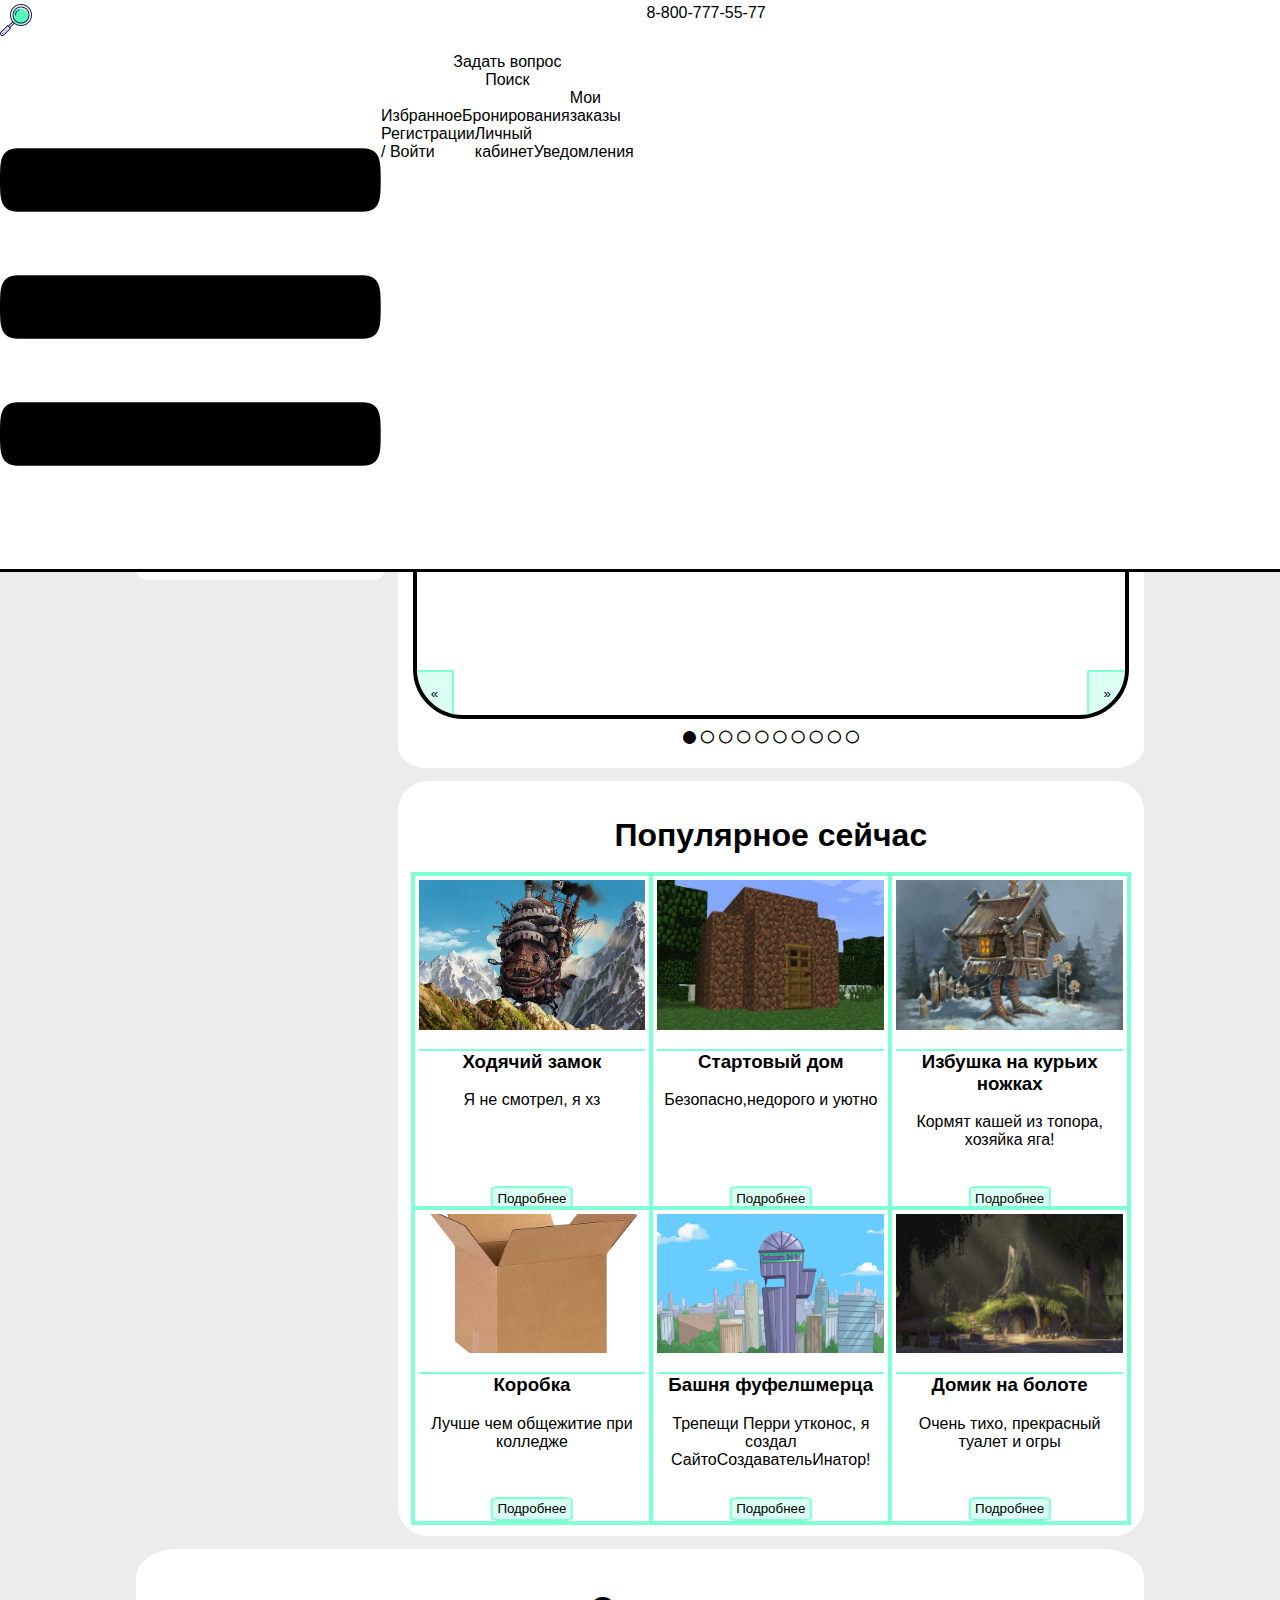
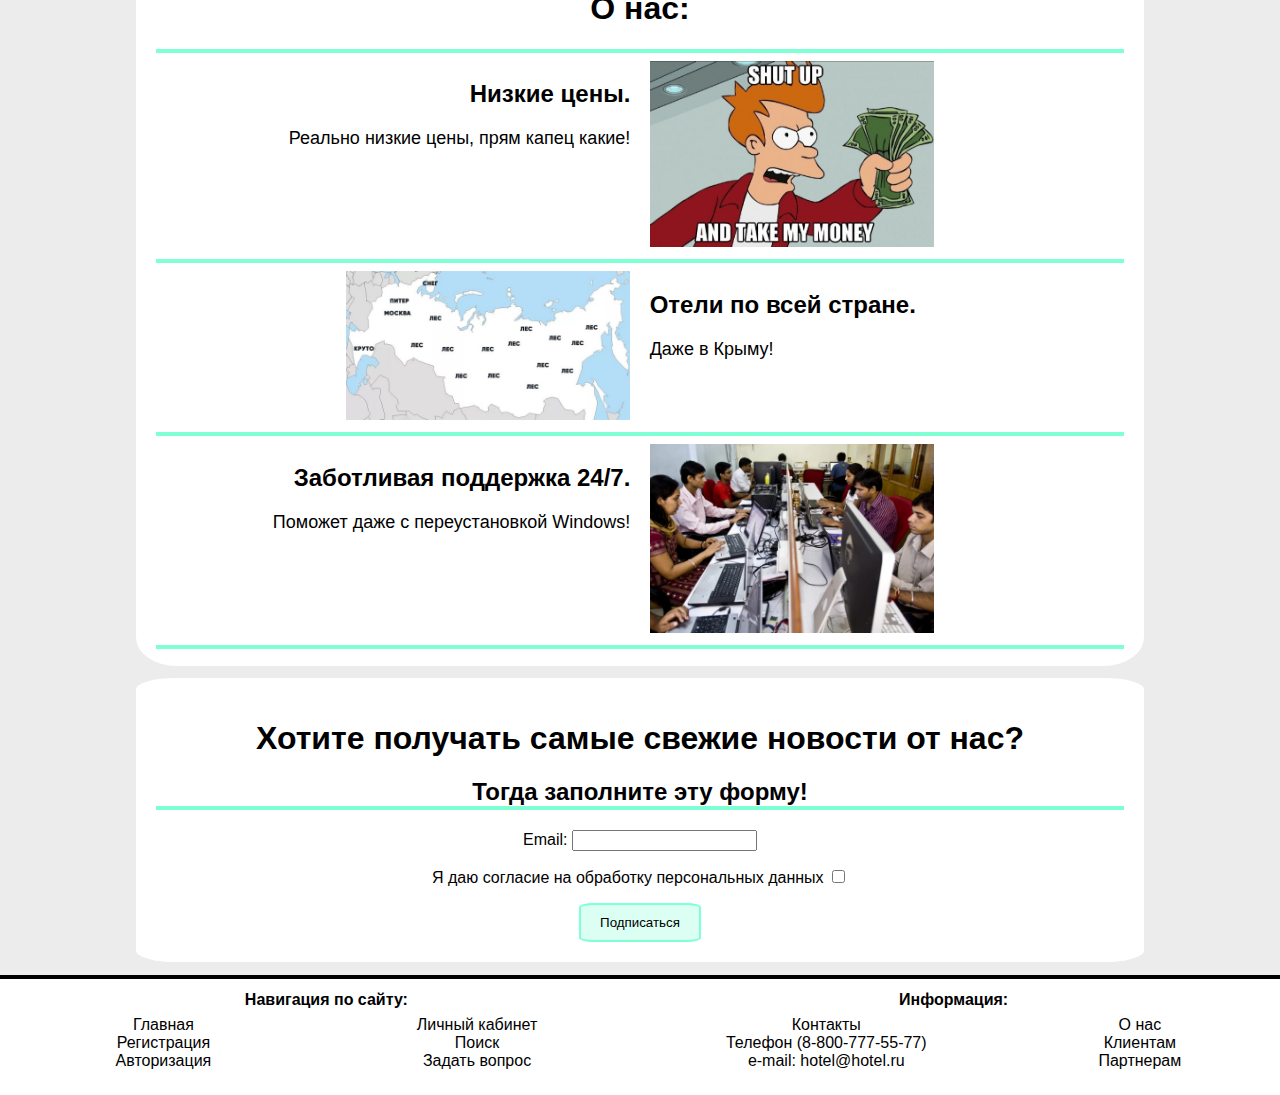
<file: index.html>
<!DOCTYPE html>
<html lang="en">
<head>
    <meta charset="UTF-8">
    <meta name="viewport" content="width=device-width, initial-scale=1">
    <link rel="stylesheet" href="./styles/style.css">
    <title>Home</title>
</head>
<body>
    <header id="main-header">
        <div id="logo"><img src="./img/logo.png" alt="logo"></div>
        <div id="tel">8-800-777-55-77</div>
        <div id="menu">
            <div id="burger-button">
                <img src="./img/burger-icon.png" alt="">
            </div>
                <div id="main">
                    <div id="information">
                        <div>Задать вопрос</div>
                    </div>
                    <div id="search">
                        <a href="./pages/search.html">Поиск</a>
                    </div>
                    <div id="main-bar">
                        <div>Избранное</div> 
                        <div>Бронирования</div>
                        <div>Мои заказы</div>
                    </div>
                    <div id="account">
                        <div><a href="./pages/register.html">Регистрации</a> / <a href="./pages/login.html">Войти</a></div>
                        <div class="account-button"><a href="./pages/profile.html">Личный кабинет</a></div>
                        <div class="account-button">Уведомления</div>
                    </div>
                </div>
        </div>
    </header>
    <header id="main-header-mobile">

    </header>
    <div id="content">
        <div class="element" id="fast-search">
            <h1>Наиболее быстрый поиск из всех возможных!</h1>
            <div id="search-block">
                <input id="fast-search-input" type="search" placeholder="Поиск..." list="fast-search-list">
                <button>Найти!</button>
                <datalist id="fast-search-list">
                    <option value="Домик Шрека">
                    <option value="Трансильванский отель">
                    <option value="ходячий замок"></option>
                    <option value="Подсобка Гарри Поттера"></option>
                </datalist>
            </div>
        </div>
        <div class="element" id="place">
            <div id="search-form">
                <h1>Заморочиться с поиском!</h1>
                <button class="func-button">Найти!</button>
                <p>Страна и город: <input type="text" placeholder="Введите город и страну..."></p>
                <p>Заезд: <input type="date"></p>
                <p>Выезд: <input type="date"></p>
                <p>Количество гостей: <input style="width: 40px;" type="number" min="1" placeholder="..."></p>
            </div>
            <div id="image-content">
                <h1>Топ 10 отелей России!</h1>
                <div id="slider">
                    <div id="slides">
                        <div class="slide">
                            <div class="slide-img">
                                <img src="./pictures/top-ten/castle.jpg" alt="">
                            </div>
                            <h3>Ходячий замок</h3>
                            <p>Я не смотрел, я хз</p>
                            <button class="func-button">Подробнее</button>
                        </div>
                        <div class="slide">
                            <div class="slide-img">
                                <img src="./pictures/top-ten/transilvania.jpg" alt="">
                            </div>
                            <h3>Отель Трансильванский</h3>
                            <p>Очень уютный, добрый персонал, много свежей крови.</p>
                            <button class="func-button">Подробнее</button>
                        </div>
                        <div class="slide">
                            <div class="slide-img">
                                <img src="./pictures/top-ten/izba.jpg" alt="">
                            </div>
                            <h3>Избушка на курьих ножках</h3>
                            <p>Кормят кашей из топора, хозяйка яга!</p>
                            <button class="func-button">Подробнее</button>
                        </div>
                        <div class="slide">
                            <div class="slide-img">
                                <img src="./pictures/top-ten/shreck-house.jpg" alt="">
                            </div>
                            <h3>Домик на болоте</h3>
                            <p>Очень тихо, прекрасный туалет и огры</p>
                            <button class="func-button">Подробнее</button>
                        </div>
                        <div class="slide">
                            <div class="slide-img">
                                <img src="./pictures/top-ten/corob.jpg" alt="">
                            </div>
                            <h3>Коробка</h3>
                            <p>Лучше чем общежитие при колледже</p>
                            <button class="func-button">Подробнее</button>
                        </div>
                        <div class="slide">
                            <div class="slide-img">
                                <img src="./pictures/top-ten/foster.jpg" alt="">
                            </div>
                            <h3>Дом фостер</h3>
                            <p>Подходит для весёлой жизни</p>
                            <button class="func-button">Подробнее</button>
                        </div>
                        <div class="slide">
                            <div class="slide-img">
                                <img src="./pictures/top-ten/fufel.jpg" alt="">
                            </div>
                            <h3>Башня фуфелшмерца</h3>
                            <p>Трепещи Перри утконос, я создал СайтоСоздавательИнатор!</p>
                            <button class="func-button">Подробнее</button>
                        </div>
                        <div class="slide">
                            <div class="slide-img">
                                <img src="./pictures/top-ten/garry.jpg" alt="">
                            </div>
                            <h3>Чулан Гарри Поттера</h3>
                            <p>Волшебное место и совятина на завтрак</p>
                            <button class="func-button">Подробнее</button>
                        </div>
                        <div class="slide">
                            <div class="slide-img">
                                <img src="./pictures/top-ten/griffin.jpg" alt="">
                            </div>
                            <h3>Обычный дом</h3>
                            <p>Дом у дороги!</p>
                            <button class="func-button">Подробнее</button>
                        </div>
                        <div class="slide">
                            <div class="slide-img">
                                <img src="./pictures/top-ten/minecraft.jpg" alt="">
                            </div>
                            <h3>Стартовый дом</h3>
                            <p>Безопасно, недорого и уютно</p>
                            <button class="func-button">Подробнее</button>
                        </div>
                        <div id="slider-buttons">
                            <button id="back-button">«</button>
                            <button id="next-button">»</button>
                        </div>
                    </div>
                    <div id="counter"></div>
                </div>
            </div>
            <div id="tops">
                <h1>Популярное сейчас</h1>
                <div id="grid-tops">
                   <div class="hotel-in-top">
                        <div class="top-img">
                            <img src="./pictures/top-ten/castle.jpg" alt="">
                        </div>
                        <h3>Ходячий замок</h3>
                        <p>Я не смотрел, я хз</p>
                        <button class="func-button">Подробнее</button>
                   </div>
                   <div class="hotel-in-top">
                        <div class="top-img">
                            <img src="./pictures/top-ten/minecraft.jpg" alt="">
                        </div>
                        <h3>Стартовый дом</h3>
                        <p>Безопасно,недорого и уютно</p>
                        <button class="func-button">Подробнее</button>
                   </div>
                   <div class="hotel-in-top">
                        <div class="top-img">
                            <img src="./pictures/top-ten/izba.jpg" alt="">
                        </div>
                        <h3>Избушка на курьих ножках</h3>
                        <p>Кормят кашей из топора, хозяйка яга!</p>
                        <button class="func-button">Подробнее</button>
                   </div>
                   <div class="hotel-in-top">
                        <div class="top-img">
                            <img src="./pictures/top-ten/corob.jpg" alt="">
                        </div>
                        <h3>Коробка</h3>
                        <p>Лучше чем общежитие при колледже</p>
                        <button class="func-button">Подробнее</button>
                   </div>
                   <div class="hotel-in-top">
                        <div class="top-img">
                            <img src="./pictures/top-ten/fufel.jpg" alt="">
                        </div>
                        <h3>Башня фуфелшмерца</h3>
                        <p>Трепещи Перри утконос, я создал СайтоСоздавательИнатор!</p>
                        <button class="func-button">Подробнее</button>
                   </div>
                   <div class="hotel-in-top">
                        <div class="top-img">
                            <img src="./pictures/top-ten/shreck-house.jpg" alt="">
                        </div>
                        <h3>Домик на болоте</h3>
                        <p>Очень тихо, прекрасный туалет и огры</p>
                        <button class="func-button">Подробнее</button>
                   </div>
                </div>
            </div>
        </div>
        <div class="element" id="facts">
            <h1>О нас:</h1>
            <div id="facts-grid">
                <div class="node">
                    <div class="one">
                        <h2>Низкие цены.</h2>
                        <p>Реально низкие цены, прям капец какие!</p>
                    </div>
                    <div class="two">
                        <img src="./pictures/pluse/takeMyMoney.jpeg" alt="sorry">
                    </div>
                </div>
                <div class="node">
                    <div class="two">
                        <h2>Отели по всей стране.</h2>
                        <p>Даже в Крыму!</p>
                    </div>
                    <div class="one">
                        <img src="./pictures/pluse/russia.jpg" alt="sorry">
                    </div>
                </div>
                <div class="node">
                    <div class="one">
                        <h2>Заботливая поддержка 24/7.</h2>
                        <p>Поможет даже с переустановкой Windows!</p>
                    </div>
                    <div class="two">
                        <img src="./pictures/pluse/support.jpg" alt="sorry">
                    </div>
                </div>
            </div>
        </div>
        <div class="element" id="sub-news">
            <h1>Хотите получать самые свежие новости от нас?</h1>
            <h2 style="text-align: center;">Тогда заполните эту форму!</h2>
            <div id="reg-news-form">
                <p>Email: <input type="email"></p>
                <p>Я даю согласие на обработку персональных данных <input type="checkbox"></p>
                <button class="func-button">Подписаться</button>
            </div>
        </div>
    </div>
    <div id="under">
        <div>
            <h4>Навигация по сайту:</h4>
            <div id="under-nav">
                <a href="./index.html">Главная</a>
                <a href="./pages/register.html">Регистрация</a>
                <a href="./pages/login.html">Авторизация</a>
                <a href="./pages/profile.html">Личный кабинет</a>
                <a href="./pages/search.html">Поиск</a>
                <a href="">Задать вопрос</a>
            </div>
        </div>
        <div>
            <h4>Информация:</h4>
            <div id="under-info">
                <a href="">Контакты</a>
                <a href="">Телефон (8-800-777-55-77)</a>
                <a href="">e-mail: hotel@hotel.ru</a>
                <a href="">О нас</a>
                <a href="">Клиентам</a>
                <a href="">Партнерам</a>
            </div>
        </div>
    </div>
    <script src="./scripts/slider.js"></script>
</body>
</html>
</file>
<file: styles/style.css>
body{
    font-family: Arial, Helvetica, sans-serif;
    background-color: rgb(236, 236, 236);
}
button{
    text-align: center;
    align-items: center;
    cursor: pointer;
}
button:hover{
    filter: brightness(0.9);
}
button:active{
    filter: brightness(1)
}
h1{
    text-align: center;
}
.func-button{
    background-color: rgba(127, 255, 212, 0.274);
    border-style: solid;
    border-color: aquamarine;
    border-radius: 12%;
    padding: 1% 2%;
}


#main-header{
    display: grid;
    grid-template-columns: min-content 1fr; 
    gap: 1vw;
    padding-bottom: 0.5vh;
    border-bottom-style: solid;
    position: fixed;
    top: 0;
    right: 0;
    left: 0;
    padding-top: 4px;
    width: 100vw;
    z-index: 100;
    background-color: white;
}
#main-header a {
    text-decoration: none;
    color: black;
}
#logo{
    justify-content: center;
}
#logo img{
    width: 32px;
}
#menu{
    display: grid;
    grid-template-columns: 1fr 0.5fr 2fr 2fr;
    justify-content: space-between;
}
#search,
#information,
#main-bar,
#account{
    display: grid;
    grid-auto-columns: auto;
    grid-auto-flow: column;
    justify-items: center;
    align-items: end;
}
#search *:hover,
#main-bar *:hover,
#account .account-button:hover,
#information *:hover{
    text-decoration: underline;
    text-decoration-color: aquamarine;
    text-underline-offset: 4px;
    text-decoration-thickness: 4px;
    cursor: pointer;
}
#account a:hover{
    text-decoration: underline;
    text-decoration-color: aquamarine;
    text-underline-offset: 4px;
    text-decoration-thickness: 4px;
}


#content{
    margin: 64px 10vw 0 10vw;
}
#content .element{
    margin-bottom: 1vw;
}
#image-content,
#fast-search,
#search-form,
#tops,
#facts,
#sub-news{
    background-color: white;
    padding: 2%;
    border-radius: 4%;
}


#fast-search{
    display: grid;
    grid-template-columns: 1fr;
    justify-items: center;
}
#fast-search-input{
    display: block;
    width: 736px;
    height: 40px;
    font-size: 20px;
}
#fast-search-input:focus{
    display: block;
    outline-color: aquamarine;
}
#search-block button{
    width: 736px;
    background-color: rgba(127, 255, 212, 0.274);
    border-style: solid;
    border-color: aquamarine;
}



#place{
   display: grid;
   grid-template-columns: 1fr 3fr;
    grid-template-areas:
    "search content"
    ". tops";
    gap: 1vw;
}
#image-content{
    grid-area: content;
}
#tops {
    grid-area: tops;
}
#search-form{
    grid-area: search;
    align-self: start;
    padding-bottom: 4%;
}
#search-form input:focus{
    outline-color: aquamarine;
}
#search-form input:hover{
    cursor: pointer;
}
#search-form button{
    width: 90%;
    display: flex;
    justify-self: center;
    justify-content: center;
}
#search-form p{
    margin-bottom: 0;
}

#slides{
    display: grid;
    grid-template-areas:
    "one two three";
    grid-template-columns: 1fr 2fr 1fr;
    align-items: center;
    height: 28vw;
    border-style: solid;
    border-width: 4px;
    border-color: black;
    border-radius: 50px;
    position: relative;
    overflow: hidden;
}
.slide{
    display: none;
    position: relative;
    text-align: center;
}
.top-img,
.slide-img{
    height: 46%;
    overflow: hidden;
}
.top-img img,
.slide-img img{
    width: 100%;
    height: 100%;
    object-fit: cover;
}
.slide button{
    position: absolute;
    bottom: 10px;
    right: 0;
    left: 0;
}
.first-slide,
.third-slide{
    text-align: center;
    display: block;
    height: 18vw;
    border-style: solid;
    border-width: 4px 0 4px 0;
    border-color: aquamarine;
    padding: 0 4px;
}
.first-slide{
    grid-area: one;
}
.third-slide{
    grid-area: three;
}
.second-slide{
    grid-area: two;
    text-align: center;
    display: block;
    border-style: solid;
    border-color: aquamarine;
    border-width: 4px;
    height: calc(28vw - 8px);
    background-color: rgba(127, 255, 212, 0.274);
    padding: 0 4px;
}

#slider-buttons{
    position: absolute;
    bottom: 0;
    right: 0;
    left: 0;
}
#back-button,
#next-button{
    padding: 2% 2%;
    position: absolute;
    bottom: 0;
    background-color: rgba(127, 255, 212, 0.274);
    border-style: solid;
    border-color: aquamarine;
}
#back-button{
    left: 0;
    border-width: 2px 2px 0 0;
}
#next-button{
    right: 0;
    border-width: 2px 0 0 2px;
}
#counter{
    justify-self: center;
    font-size: 30px;
}

#tops #grid-tops{
    display: grid;
    grid-template-columns: repeat(3, 1fr);
}
.hotel-in-top{
    margin: -4px -2px;
    border-style: solid;
    border-width: 4px;
    border-color: aquamarine;
    background-color: white;
    padding: 4px;
    text-align: center;
    position: relative;
}
.hotel-in-top h3{
    border-top-style: solid;
    border-top-width: 2px;
    border-top-color: aquamarine;
}
.hotel-in-top button{
    position: absolute;
    bottom: 0;
    position: absolute;
    left: 50%;
    transform: translateX(-50%);
}


#facts-grid .node{
    display: grid;
    grid-template-columns: 1fr 1fr;
    grid-template-areas:
    "one two";
    border-style: solid;
    border-width: 4px 0 4px 0;
    border-color: aquamarine;
    padding: 8px 0 8px 0;
    margin-bottom: -4px;
    column-gap: 2%;
}
#facts-grid .one{
    grid-area: one;
    text-align: end;
}
#facts-grid p{
    font-size: large;
}
#facts-grid .two{
    grid-area: two;
}
#facts-grid img {
    width: 60%;
}

#sub-news h2{
    border-bottom-style: solid;
    border-bottom-width: 4px;
    border-bottom-color: aquamarine;
}
#reg-news-form{
    text-align: center;
}


#under{
    border-top-style: solid;
    border-top-width: 4px;
    border-top-color: black;
    background-color: white;
    position: absolute;
    right: 0;
    left: 0;
    display: grid;
    grid-template-columns: 1fr 1fr;
    row-gap: 20%;
    padding: 1% 1%;
    padding-bottom: 2%;
}
#under a{
    text-decoration: none;
    color: black;
}
#under h4{
    text-align: center;
    margin: 0;
    margin-bottom: 1%;
}
#under-info,
#under-nav{
    display: grid;
    grid-template-rows: 1fr 1fr 1fr;
    text-align: center;
    grid-auto-flow: column;
}
#under-info{

}

@media (max-width: 768px) {
    #content{
        display: none;
    }
}
</file>
